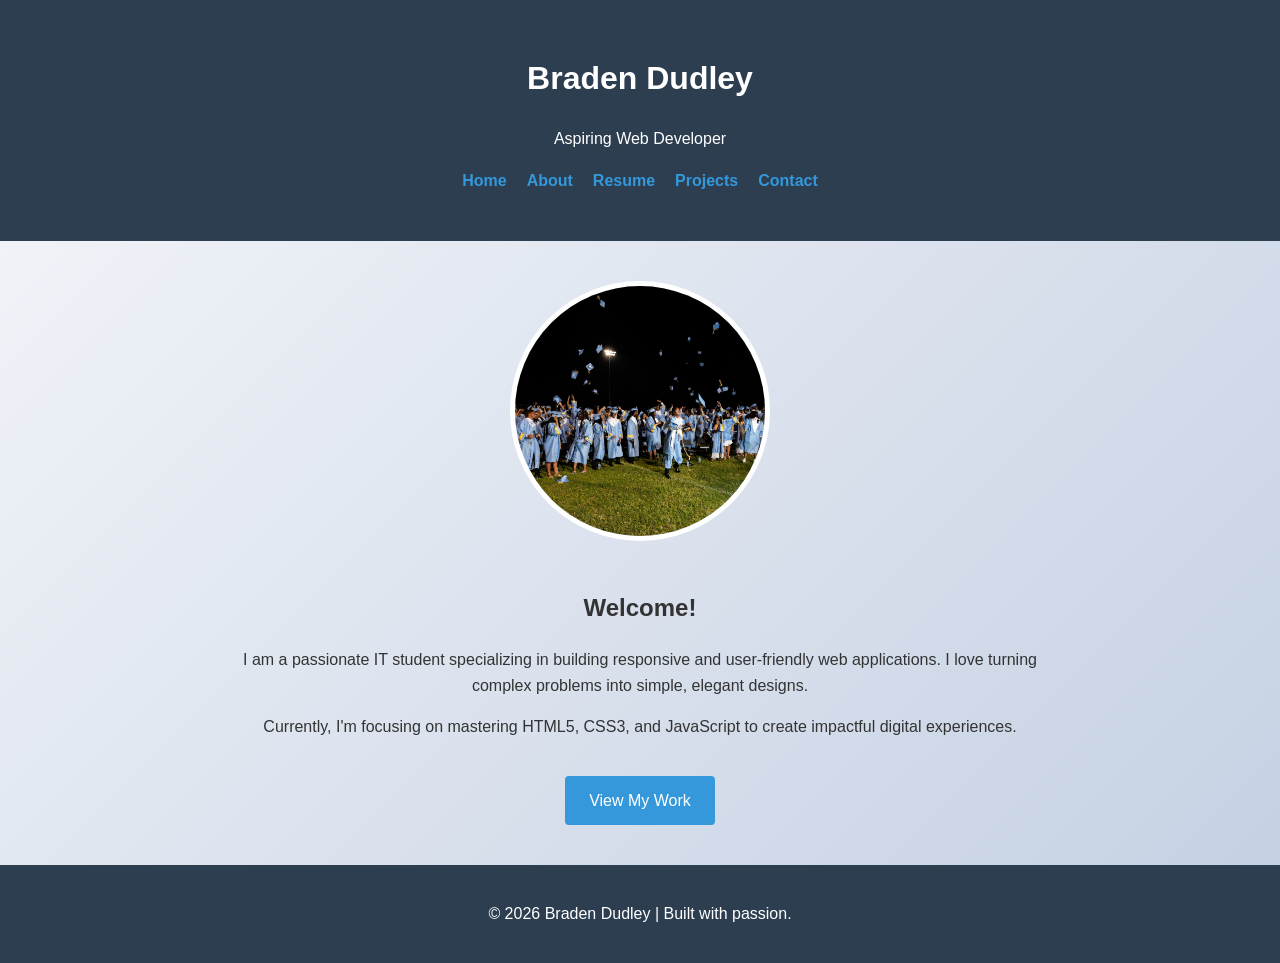
<file: index.html>
<!DOCTYPE html>
<html lang="en">
<head>
    <meta charset="UTF-8">
    <meta name="viewport" content="width=device-width, initial-scale=1.0">
    <title>Braden Dudley | Web Developer</title>
    <link rel="stylesheet" href="style.css">
</head>
<body>

    <header>
        <h1>Braden Dudley</h1>
        <p>Aspiring Web Developer</p>
        <nav>
            <ul>
                <li><a href="index.html">Home</a></li>
                <li><a href="about.html">About</a></li>
                <li><a href="resume.html">Resume</a></li>
                <li><a href="projects.html">Projects</a></li>
                <li><a href="contact.html">Contact</a></li>
            </ul>
        </nav>
    </header>

    <main>
        <section class="hero">
            <!-- This wraps your image in a link to your projects page -->
            <a href="projects.html">
                <img src="Screenshot 2026-03-31 153537.png" alt="Professional portrait of Braden Dudley" class="profile-img">
            </a>

            <div class="intro">
                <h2>Welcome!</h2>
                <p>I am a passionate IT student specializing in building responsive and user-friendly web applications. I love turning complex problems into simple, elegant designs.</p>
                <p>Currently, I'm focusing on mastering HTML5, CSS3, and JavaScript to create impactful digital experiences.</p>
                
                <!-- This is your required Call-to-Action button -->
                <a href="projects.html" class="btn">View My Work</a>
            </div>
        </section>
    </main>

    <footer>
        <p>&copy; 2026 Braden Dudley | Built with passion.</p>
    </footer>

</body>
</html>
</file>
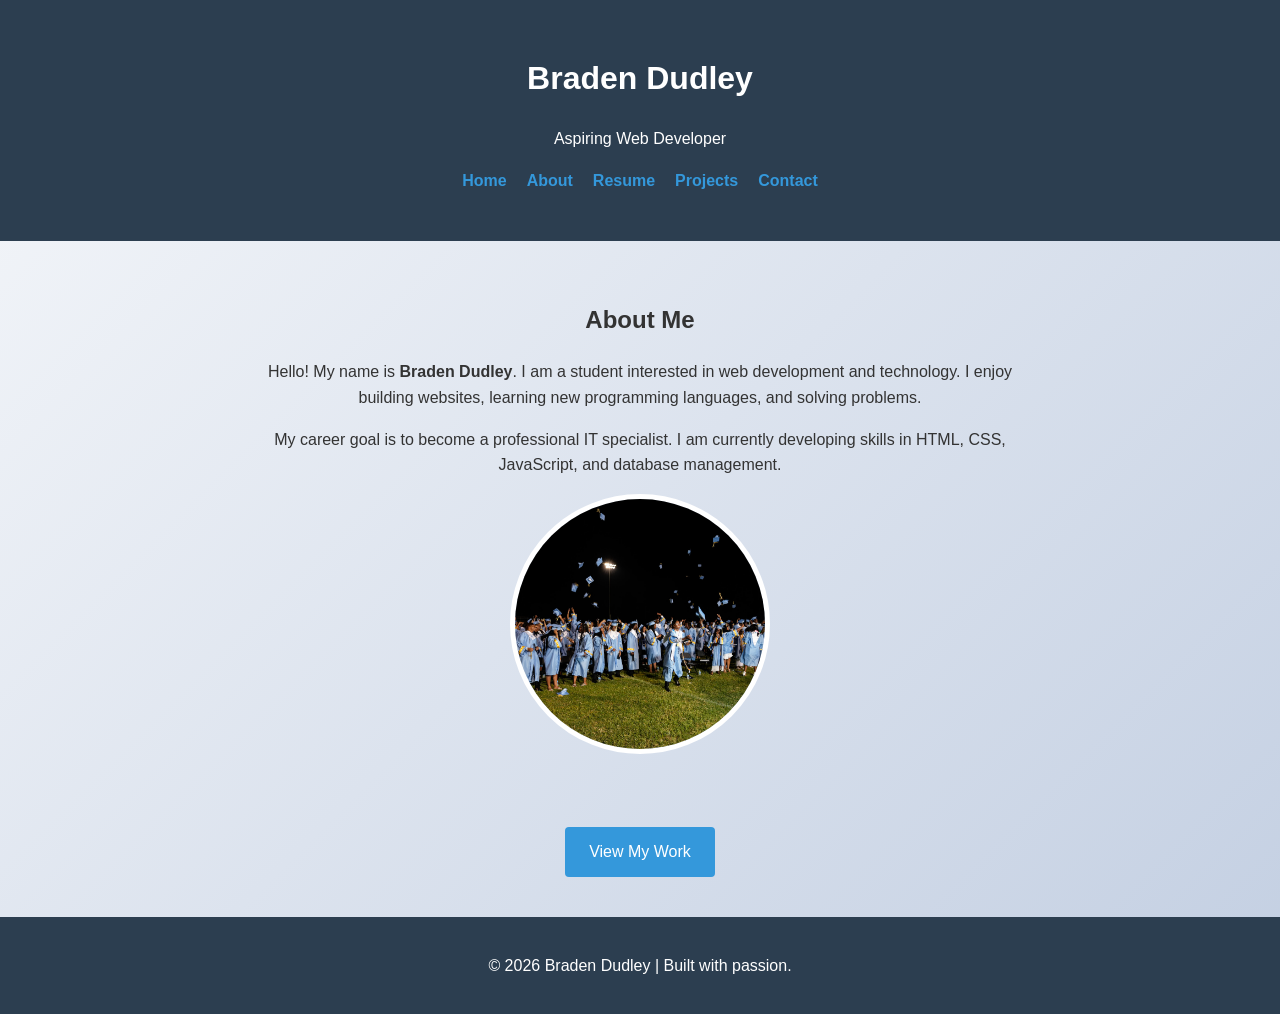
<file: about.html>
<!DOCTYPE html>
<html lang="en">
<head>
    <meta charset="UTF-8">
    <meta name="viewport" content="width=device-width, initial-scale=1.0">
    <title>About Me | Braden Dudley</title>
    <link rel="stylesheet" href="style.css">
</head>
<body>

    <header>
        <h1>Braden Dudley</h1>
        <p>Aspiring Web Developer</p>
        <nav>
            <ul>
                <li><a href="index.html">Home</a></li>
                <li><a href="about.html">About</a></li>
                <li><a href="resume.html">Resume</a></li>
                <li><a href="projects.html">Projects</a></li>
                <li><a href="contact.html">Contact</a></li>
            </ul>
        </nav>
    </header>

    <main>
        <section class="hero">
            <div class="intro">
                <h2>About Me</h2>
                
                <p>Hello! My name is <strong>Braden Dudley</strong>. I am a student interested in web development and technology. I enjoy building websites, learning new programming languages, and solving problems.</p>
                <p>My career goal is to become a professional IT specialist. I am currently developing skills in HTML, CSS, JavaScript, and database management.</p>
                
                
                <img src="Screenshot 2026-03-31 153537.png" alt="Profile Photo of Braden Dudley" class="profile-img">
                
                <br><br>
                <a href="projects.html" class="btn">View My Work</a>
            </div>
        </section>
    </main>

    <footer>
        <p>&copy; 2026 Braden Dudley | Built with passion.</p>
    </footer>

</body>
</html>
</file>
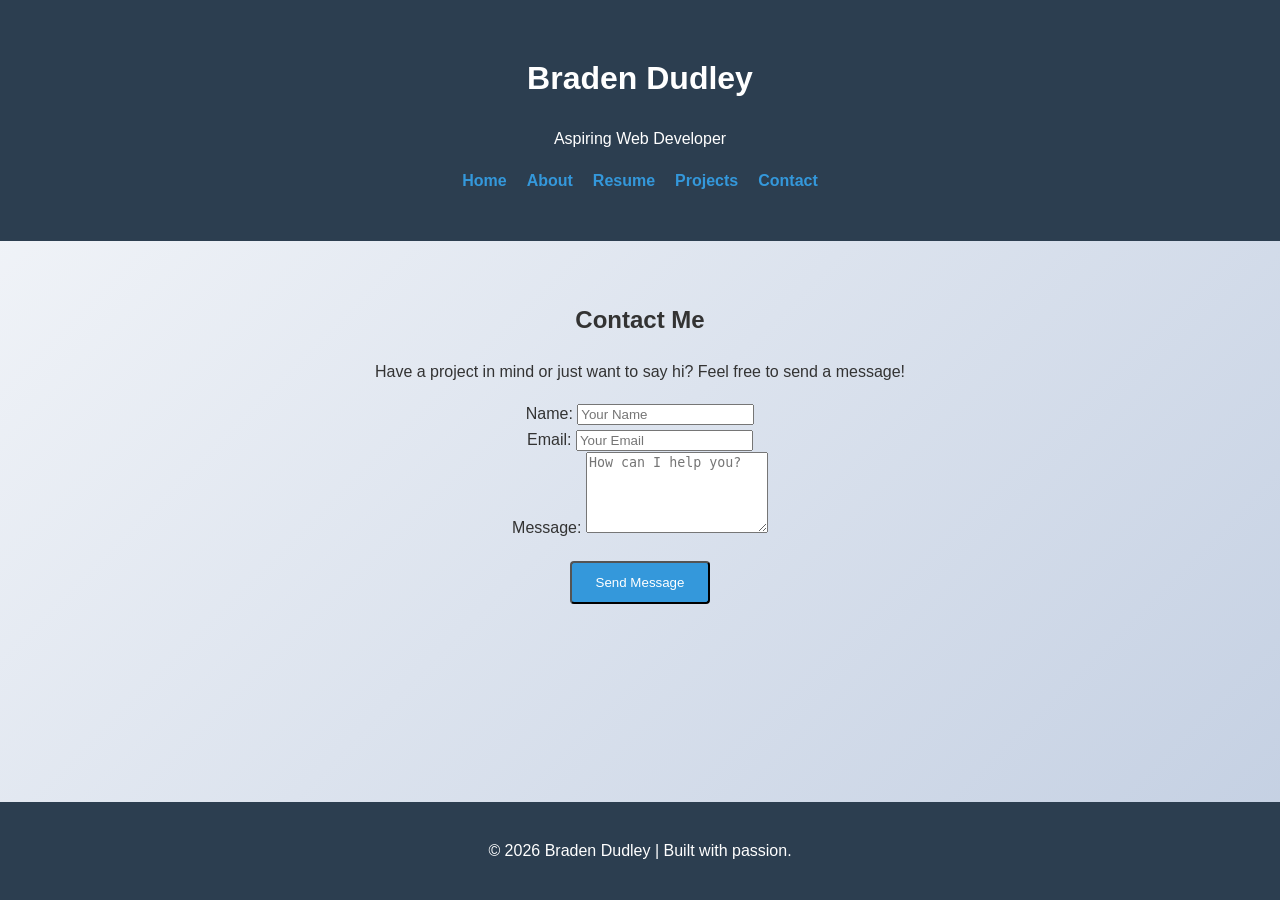
<file: contact.html>
<!DOCTYPE html>
<html lang="en">
<head>
    <meta charset="UTF-8">
    <meta name="viewport" content="width=device-width, initial-scale=1.0">
    <title>Contact | Braden Dudley</title>
    <link rel="stylesheet" href="style.css">
</head>
<body>

    <header>
        <h1>Braden Dudley</h1>
        <p>Aspiring Web Developer</p>
        <nav>
            <ul>
                <li><a href="index.html">Home</a></li>
                <li><a href="about.html">About</a></li>
                <li><a href="resume.html">Resume</a></li>
                <li><a href="projects.html">Projects</a></li>
                <li><a href="contact.html">Contact</a></li>
            </ul>
        </nav>
    </header>

    <main>
        <section class="contact-section">
            <h2>Contact Me</h2>
            <p>Have a project in mind or just want to say hi? Feel free to send a message!</p>

            <form action="https://formspree.io/f/xaqlzywj" method="POST" class="contact-form">
                
                <div class="form-group">
                    <label for="name">Name:</label>
                    <input type="text" id="name" name="name" placeholder="Your Name" required>
                </div>

                <div class="form-group">
                    <label for="email">Email:</label>
                    <input type="email" id="email" name="_replyto" placeholder="Your Email" required>
                </div>

                <div class="form-group">
                    <label for="message">Message:</label>
                    <textarea id="message" name="message" rows="5" placeholder="How can I help you?" required></textarea>
                </div>

                <button type="submit" class="btn">Send Message</button>
            </form>
        </section>
    </main>

    <footer>
        <p>&copy; 2026 Braden Dudley | Built with passion.</p>
    </footer>

</body>
</html>
</file>
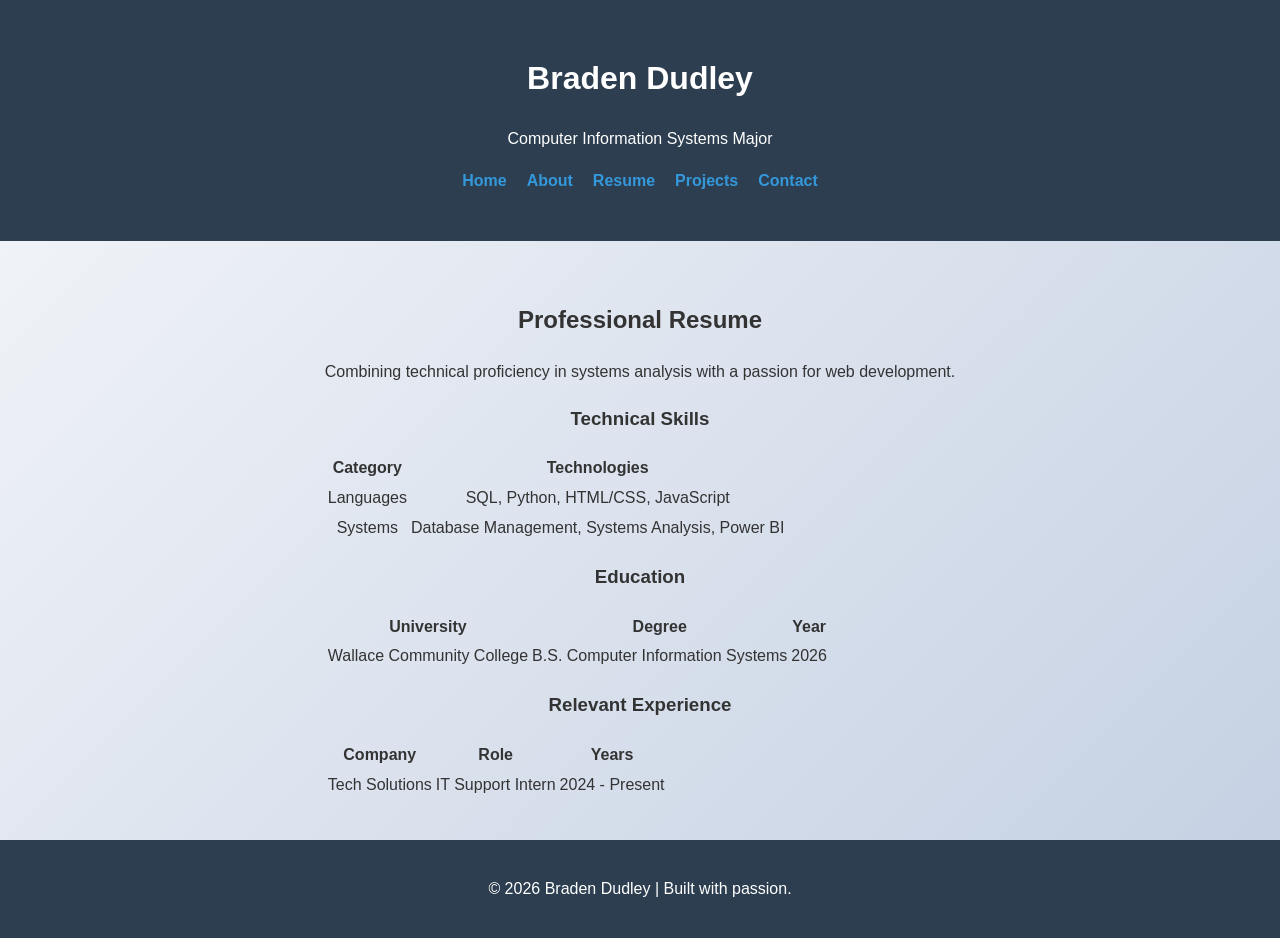
<file: resume.html>
<!DOCTYPE html>
<html lang="en">
<head>
    <meta charset="UTF-8">
    <meta name="viewport" content="width=device-width, initial-scale=1.0">
    <title>Resume | Braden Dudley</title>
    <link rel="stylesheet" href="style.css">
</head>
<body>

    <header>
        <h1>Braden Dudley</h1>
        <p>Computer Information Systems Major</p>
        <nav>
            <ul>
                <li><a href="index.html">Home</a></li>
                <li><a href="about.html">About</a></li>
                <li><a href="resume.html">Resume</a></li>
                <li><a href="projects.html">Projects</a></li>
                <li><a href="contact.html">Contact</a></li>
            </ul>
        </nav>
    </header>

    <main>
        <section class="intro">
            <h2>Professional Resume</h2>
            <p>Combining technical proficiency in systems analysis with a passion for web development.</p>
        </section>

        
        <section>
            <h3>Technical Skills</h3>
            <table class="resume-table">
                <tr>
                    <th>Category</th>
                    <th>Technologies</th>
                </tr>
                <tr>
                    <td>Languages</td>
                    <td>SQL, Python, HTML/CSS, JavaScript</td>
                </tr>
                <tr>
                    <td>Systems</td>
                    <td>Database Management, Systems Analysis, Power BI</td>
                </tr>
            </table>
        </section>

        
        <section>
            <h3>Education</h3>
            <table class="resume-table">
                <tr>
                    <th>University</th>
                    <th>Degree</th>
                    <th>Year</th>
                </tr>
                <tr>
                    <td>Wallace Community College</td>
                    <td>B.S. Computer Information Systems</td>
                    <td>2026</td>
                </tr>
            </table>
        </section>

        
        <section>
            <h3>Relevant Experience</h3>
            <table class="resume-table">
                <tr>
                    <th>Company</th>
                    <th>Role</th>
                    <th>Years</th>
                </tr>
                <tr>
                    <td>Tech Solutions</td>
                    <td>IT Support Intern</td>
                    <td>2024 - Present</td>
                </tr>
            </table>
        </section>
    </main>

    <footer>
        <p>&copy; 2026 Braden Dudley | Built with passion.</p>
    </footer>

</body>
</html>
</file>
<file: style.css>
/* Layout and Background */
body {
    font-family: 'Segoe UI', sans-serif;
    margin: 0;
    line-height: 1.6;
    background: linear-gradient(135deg, #f5f7fa 0%, #c3cfe2 100%); /* Requirement: Gradient */
    color: #333;
    display: flex;
    flex-direction: column;
    min-height: 100vh;
}

header {
    background-color: #2c3e50;
    color: white;
    text-align: center;
    padding: 2rem 1rem;
}

/* Navigation Styling */
nav ul {
    padding: 0;
    list-style: none;
    display: flex;
    justify-content: center;
    gap: 20px;
}

nav a {
    color: #3498db;
    text-decoration: none;
    font-weight: bold;
}

/* Image Styling */
.profile-img {
    width: 250px;
    height: 250px;
    border-radius: 50%; /* Requirement: Radius */
    border: 5px solid white; /* Requirement: Border */
    object-fit: cover;
    margin-bottom: 20px;
}

/* Main Content & Button */
main {
    flex: 1;
    max-width: 800px;
    margin: 40px auto;
    text-align: center;
    padding: 0 20px;
}

.btn {
    display: inline-block;
    background: #3498db;
    color: white;
    padding: 12px 24px;
    text-decoration: none;
    border-radius: 4px;
    margin-top: 20px;
    transition: background 0.3s;
}

.btn:hover {
    background: #2980b9;
}

footer {
    text-align: center;
    padding: 20px;
    background: #2c3e50;
    color: white;
}
</file>
